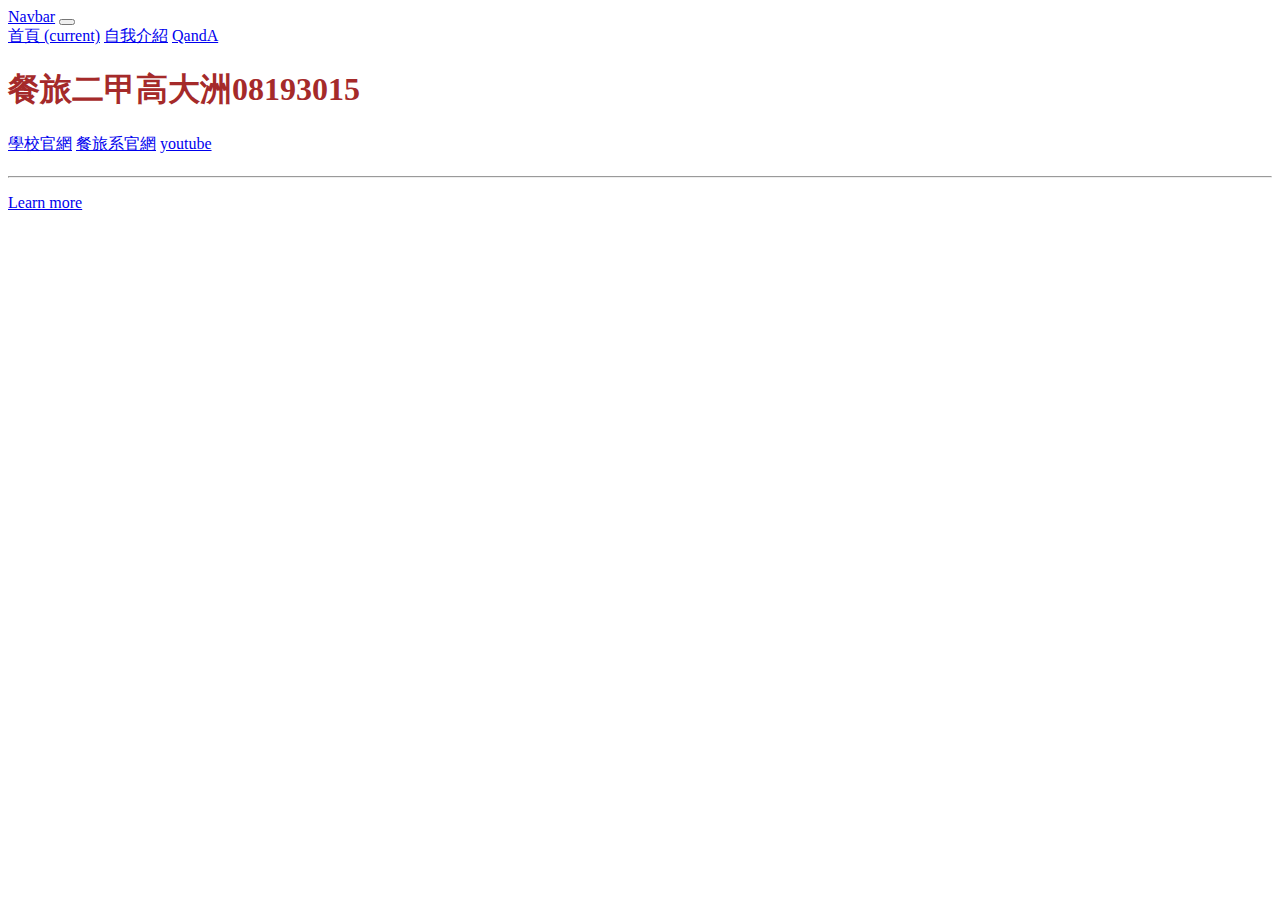
<file: index.html>
<!doctype html>
<html>

<head>
	<meta charset="utf-8">
	<!--分頁顯示的名稱 A-3 -->
	<title>08193015高大洲期中考</title>
	
<!--  引入自己寫的CSS  A-2-->
<link href="style.css" rel="stylesheet" type="text/css">
	
	
<!--ctrl+/ 打註解 : 這4個link 是給 bootstrap用的 B-1 -->
		<link rel="stylesheet" href="https://stackpath.bootstrapcdn.com/bootstrap/4.2.1/css/bootstrap.min.css" integrity="sha384-GJzZqFGwb1QTTN6wy59ffF1BuGJpLSa9DkKMp0DgiMDm4iYMj70gZWKYbI706tWS" crossorigin="anonymous">
	 
	<script src="https://code.jquery.com/jquery-3.3.1.slim.min.js" integrity="sha384-q8i/X+965DzO0rT7abK41JStQIAqVgRVzpbzo5smXKp4YfRvH+8abtTE1Pi6jizo" crossorigin="anonymous"></script>
       
	<script src="https://cdnjs.cloudflare.com/ajax/libs/popper.js/1.14.6/umd/popper.min.js" integrity="sha384-wHAiFfRlMFy6i5SRaxvfOCifBUQy1xHdJ/yoi7FRNXMRBu5WHdZYu1hA6ZOblgut" crossorigin="anonymous"></script>
       
	<script src="https://stackpath.bootstrapcdn.com/bootstrap/4.2.1/js/bootstrap.min.js" integrity="sha384-B0UglyR+jN6CkvvICOB2joaf5I4l3gm9GU6Hc1og6Ls7i6U/mkkaduKaBhlAXv9k" crossorigin="anonymous"></script>
	


</head>	
	  
<body>

<!--給導覽列一個名字，叫做"bar"-->
<section id="bar">
		<nav class="navbar navbar-expand-md navbar-light bg-light">
			<a class="navbar-brand" href="#">Navbar</a>
			<button class="navbar-toggler" type="button" data-toggle="collapse" data-target="#navbarSupportedContent" aria-controls="navbarSupportedContent" aria-expanded="false" aria-label="Toggle navigation">
				<span class="navbar-toggler-icon"></span>
			</button>


			<div class="collapse navbar-collapse" id="navbarSupportedContent">
					<div class="navbar-nav mr-auto">
						<!--class中的 avtive 代表被選擇中，所以在index.html中，active效果要放在"首頁"這個字上，在intro.html中，active效果要放在"自我介紹"這個字上-->
					<a class="nav-item nav-link active" href="index.html"> 首頁 <span class="sr-only">(current)</span></a>
					<a class="nav-item nav-link" href="intro.html">自我介紹</a>
					<a class="nav-item nav-link" href="QA.html">QandA</a> </div>
	
			</div>
			
		</nav>

</section>
	
<!--給jumbotron一個名稱，叫做 "first"-->
<section id="first">
  <!--套用jumbotron的樣式-->
  <div class="jumbotron">
		<!--將自己的科系名字學號套用乾淨的<h1>樣式-->
  		<h1>餐旅二甲高大洲08193015</h1>
			<!--新增一個按鈕，套用btn-danger樣式，設定超連結href:到youtube、銘傳官網、XX系官網，而且是開一個新分頁 target="_blank"-->
			
			<!-- C-5 參考連結: https://bootstrap.hexschool.com/docs/4.2/components/buttons/ -->
			<a class="btn btn-danger" href="https://web.mcu.edu.tw/" role="button" >學校官網</a>
	  <a class="btn btn-primary" href="https://hm.mcu.edu.tw/" role="button" >餐旅系官網</a>
	  <a class="btn btn-outline-dark" href="https://www.youtube.com/" role="button" >youtube</a>
		<div class="jumbotron">
  <h1 class="display-4"></h1>
  <p class="lead"></p>
  <hr class="my-4">
  <p></p>
  <a class="btn btn-primary btn-lg" href="#" role="button">Learn more</a>
</div>
				
  </div>
</section>
	

	
	
</body>
</html>
</file>
<file: style.css>
@charset "utf-8";
/* CSS Document */


/*	請將first 裡的 jumbotron class 的高度設定為 50vh。*/
#first .jumbotron{
	

	height: 70vh;
	
}


/*	請將first 裡的 h1 標籤的文字顏色為 brown。*/
#first h1{

	/* C-6 */
	color: brown;
}

	#introfirst img
{
	
	/* D-5 */
width: 300px;
}



	#introsecond a{
text-decoration: none;
color: darkgreen;
}

		#introsecond{
	
padding-top: 100px;
padding-bottom: 80px;
	
}

#accordionExample img{
border-radius: 5px;
}

.accordion{
	
	max-width:600px;
	box-shadow:0 0 10px rgba( 24,45,36,21.27);
	border-radius:5px;
	overflow:hidden;
	font-family:"Quicksand", sans-serif;
}

.bodybg{

	color:white;
	background-color: cadetblue;
}


.bodybg2{
	
	colcr:aliceblue;
	background-color: grey;
	font-family: "Lucida Grande", "Lucida Sans Unicode", "Lucida Sans", "DejaVu Sans", Verdana, "sans-serif"
}

#QAsecond{
padding-top: 80px;
}

#accordionExample img{
border-radius: 5px;
}
</file>
